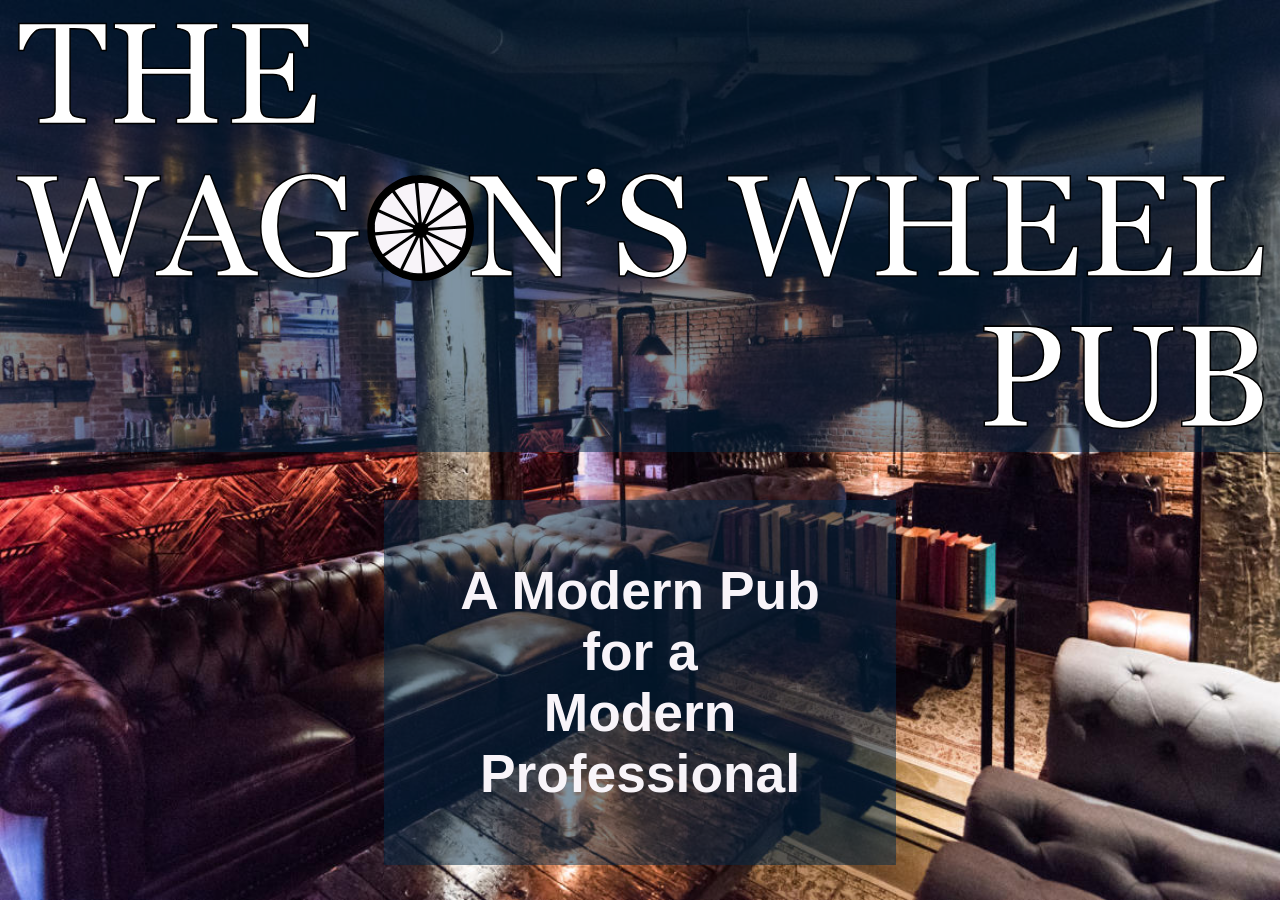
<file: index.html>
<!DOCTYPE html>
    <html lang="en">
    <head>
        <meta charset="UTF-8">
        <meta name="viewport" content="width=device-width, initial-scale=1.0">
        <title>The Wagon's Wheel Pub</title>
        <link rel="stylesheet" type="text/css" href="stylesheet.css">
    </head>
    <header>
        <img class="desktop" class="logo" src="images/SVG/Asset 3.svg" alt="Wagon Wheel Logo">
        <nav>
         <a href="index.html">HOME</a>
         <a href="about.html">ABOUT</a>
         <a href="menu.html">MENU</a>
         <a href="music.html">MUSIC</a>
         <a href="contact.html">CONTACT</a>
        </nav>
    </header>
    <body>
        <style>
            body {
              background-image: url(images/raliegh.jpg);
              background-repeat: no-repeat;
              background-attachment: fixed;
              background-size: 100% 100%;
            }
            </style>
        <main>
            <div class="logo2"><img class="mobile" class="logo" src="images/SVG/Asset 3.svg" alt="Wagon Wheel Logo"></div>
            <div class="homebox">
                <h2>A Modern Pub </br> for a </br> Modern Professional</h2>
            </div>
        </main>
    <footer>
        <div></div>
    </footer>
    </body>
    </html>
</file>
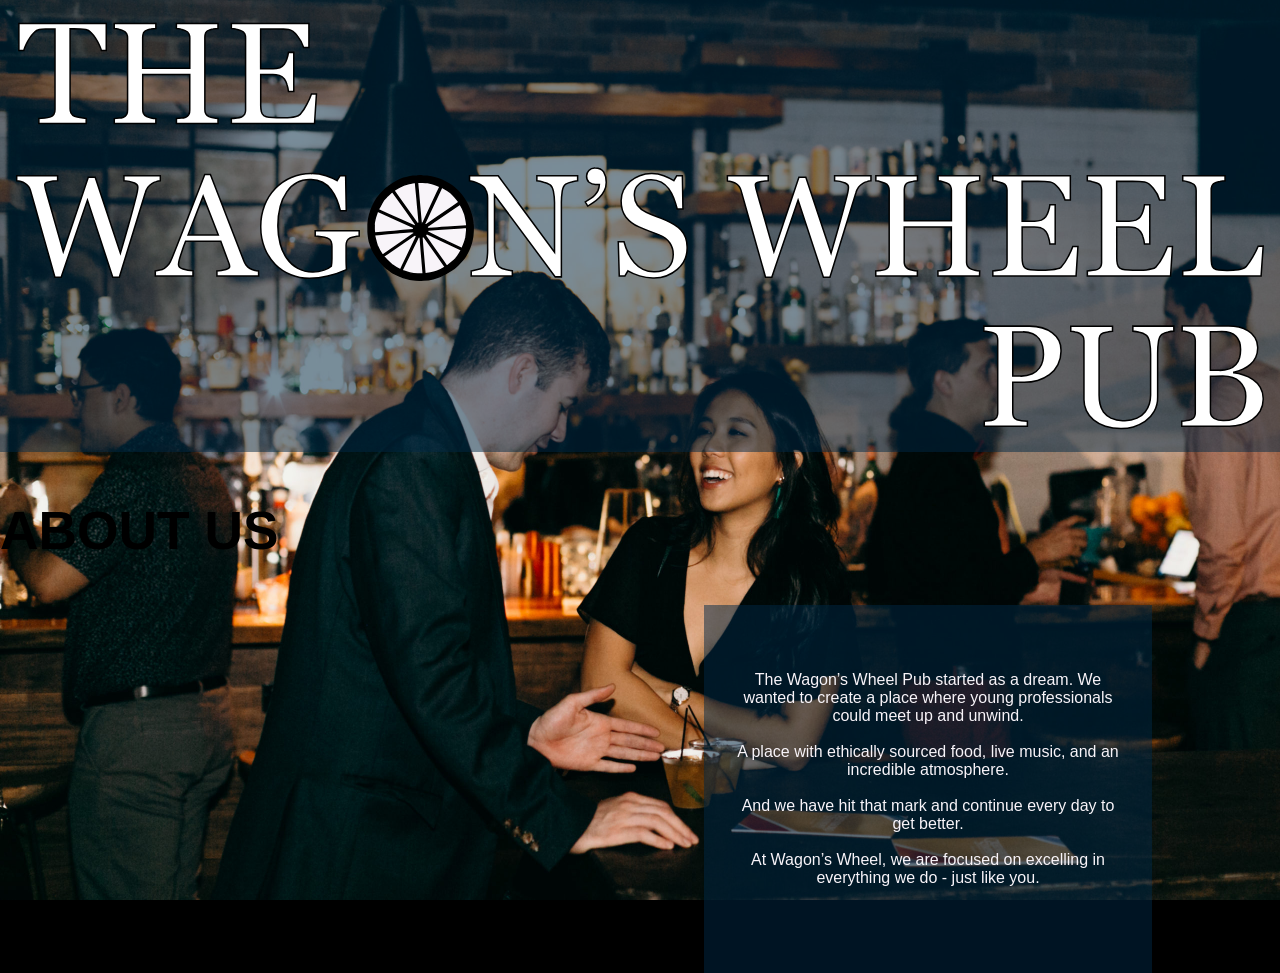
<file: about.html>
<!DOCTYPE html>
    <html lang="en">
    <head>
        <meta charset="UTF-8">
        <meta name="viewport" content="width=device-width, initial-scale=1.0">
        <title>The Wagon's Wheel Pub</title>
        <link rel="stylesheet" type="text/css" href="stylesheet.css">
    </head>
    <header>
        <img class="desktop" class="logo" src="images/SVG/Asset 3.svg" alt="Wagon Wheel Logo">
        <nav>
            <a href="index.html">HOME</a>
            <a href="about.html">ABOUT</a>
            <a href="menu.html">MENU</a>
            <a href="music.html">MUSIC</a>
            <a href="contact.html">CONTACT</a>
        </nav>
    </header>
    <body>
        <style>
            body {
              background-image: url(images/20180922-IMG_8956-scaled.jpg);
              background-repeat: no-repeat;
              background-attachment: fixed;
              background-size: 100% 100%;
            }
            </style>
        <main>
            <div class="desktop" class="aboutus">
                <h2 >ABOUT US</h2>
            </div>
            <div class="info">
                <p></br>The Wagon’s Wheel Pub started as a dream. We wanted to create a place where young professionals could meet up and unwind. </br></br>

                A place with ethically sourced food, live music, and an incredible atmosphere.</br></br>
                
                And we have hit that mark and continue every day to get better.</br></br>
                
                At Wagon’s Wheel, we are focused on excelling in everything we do - just like you.</p>
            </div>
        </main>
    </body>
    </html>
</file>
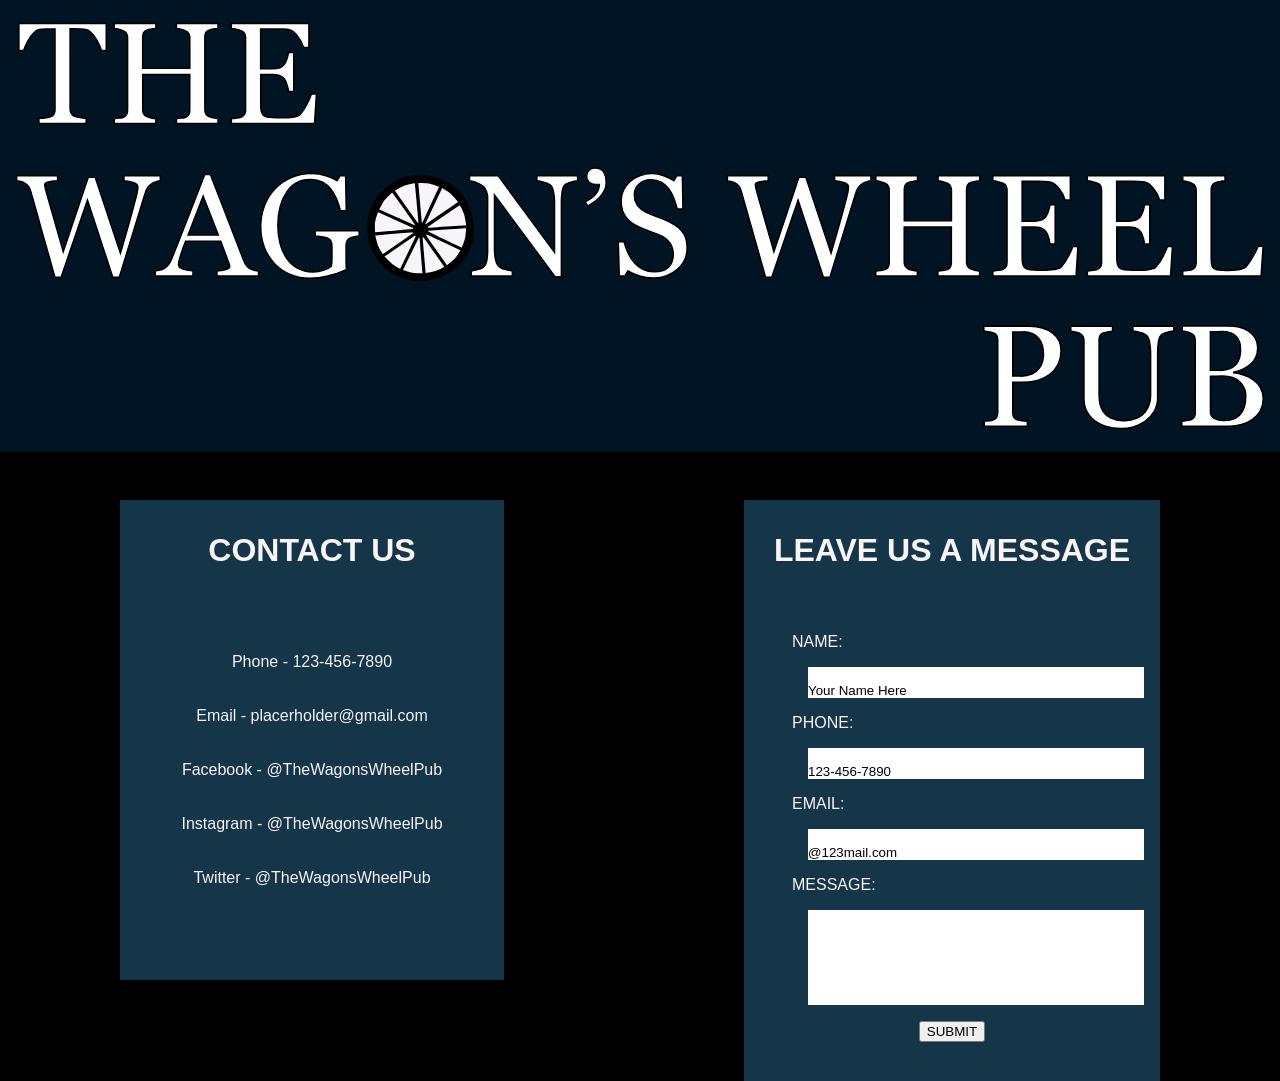
<file: contact.html>
<!DOCTYPE html>
    <html lang="en">
    <head>
        <meta charset="UTF-8">
        <meta name="viewport" content="width=device-width, initial-scale=1.0">
        <title>The Wagon's Wheel Pub</title>
        <link rel="stylesheet" type="text/css" href="stylesheet.css">
    </head>
    <header>
        <img class="desktop" class="logo" src="images/SVG/Asset 3.svg" alt="Wagon Wheel Logo">
        <nav>
            <a href="index.html">HOME</a>
            <a href="about.html">ABOUT</a>
            <a href="menu.html">MENU</a>
            <a href="music.html">MUSIC</a>
            <a href="contact.html">CONTACT</a>
        </nav>
    </header>
    <body>
        <main class="contacts">
            <div class="contactinfo">
                <h3>CONTACT US</h3>
            </br></br>
                <p>Phone - 123-456-7890 </br></br></br>

                    Email - placerholder@gmail.com 
                </br></br></br>
                    
                    Facebook - @TheWagonsWheelPub 
                </br></br></br>
                    
                    Instagram - @TheWagonsWheelPub 
                </br></br> </br>
                    Twitter - @TheWagonsWheelPub </br></br></br>
                </p>
            </div>
            <div class="contactform">
                <h3>LEAVE US A MESSAGE</h3>
                <form action="https://theresahanson.com/monster-creator" method="post" enctype="multipart/form-data">
                
                    <label for="name">NAME:</label>
                        <input type="text" id="name" value="Your Name Here">
                </br>
                    <label for="phone">PHONE:</label>
                        <input type="tel" id="phone" value="123-456-7890">
                </br>
                    <label for="email">EMAIL:</label>
                        <input type="email" id="email" name="YOUR EMAIL" value="@123mail.com">
                </br>
                    <label for="message">MESSAGE:</label>
                        <input type="text" id="message" name="MESSAGE">
                <br>
                    <div>
                        <input type="submit" value="SUBMIT">
                    </div>    
                </form>
            </div>
        </main>
    </body>
    </html>
</file>
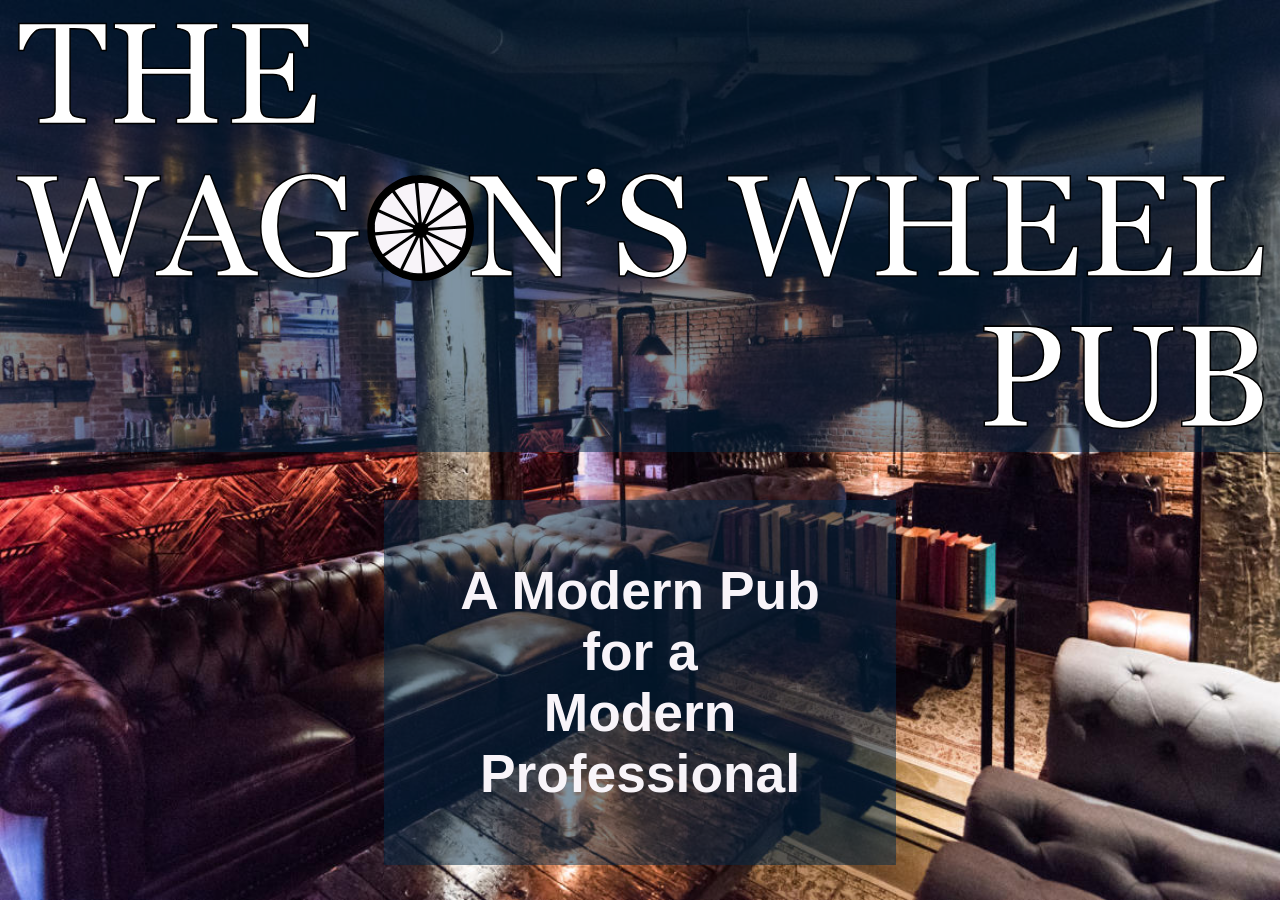
<file: home.html>
<!DOCTYPE html>
    <html lang="en">
    <head>
        <meta charset="UTF-8">
        <meta name="viewport" content="width=device-width, initial-scale=1.0">
        <title>The Wagon's Wheel Pub</title>
        <link rel="stylesheet" type="text/css" href="stylesheet.css">
    </head>
    <header>
        <img class="desktop" class="logo" src="images/SVG/Asset 3.svg" alt="Wagon Wheel Logo">
        <nav>
         <a href="home.html">HOME</a>
         <a href="about.html">ABOUT</a>
         <a href="menu.html">MENU</a>
         <a href="music.html">MUSIC</a>
         <a href="contact.html">CONTACT</a>
        </nav>
    </header>
    <body>
        <style>
            body {
              background-image: url(images/raliegh.jpg);
              background-repeat: no-repeat;
              background-attachment: fixed;
              background-size: 100% 100%;
            }
            </style>
        <main>
            <div class="logo2"><img class="mobile" class="logo" src="images/SVG/Asset 3.svg" alt="Wagon Wheel Logo"></div>
            <div class="homebox">
                <h2>A Modern Pub </br> for a </br> Modern Professional</h2>
            </div>
        </main>
    <footer>
        <div></div>
    </footer>
    </body>
    </html>
</file>
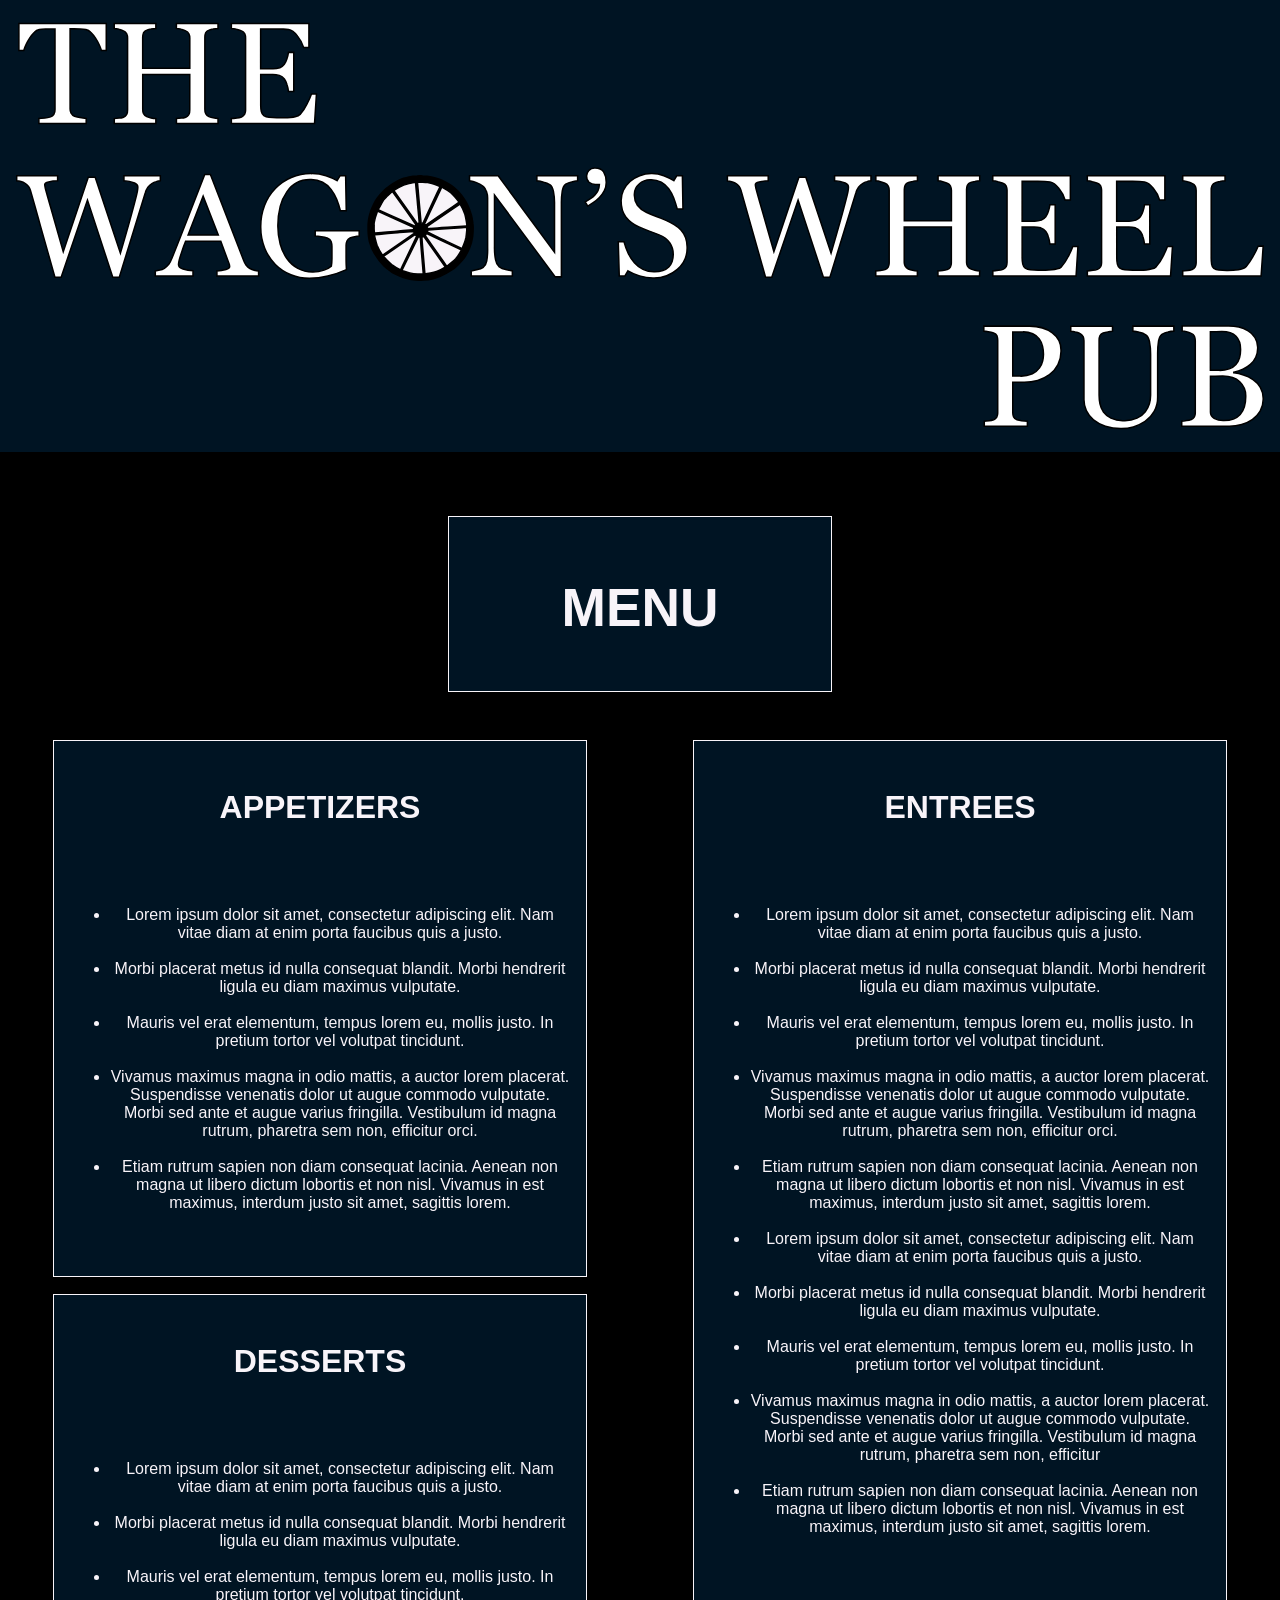
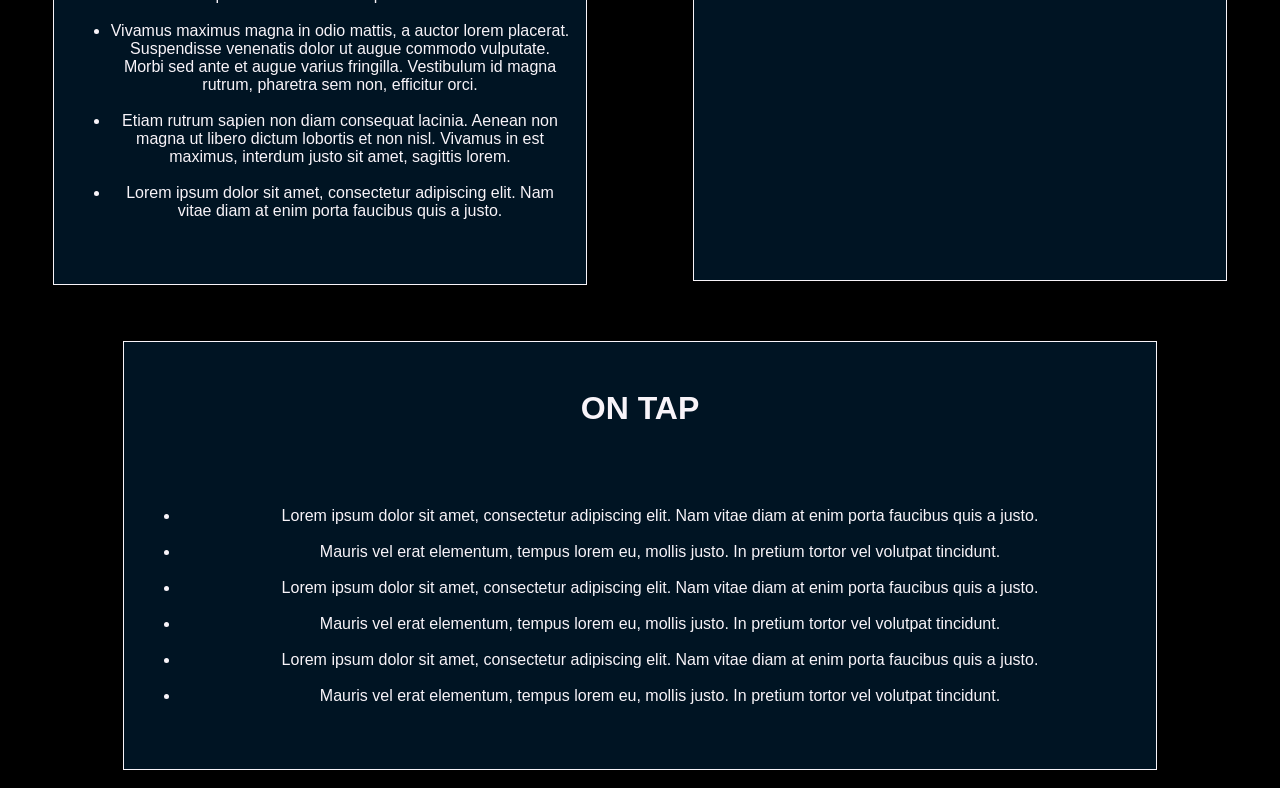
<file: menu.html>
<!DOCTYPE html>
    <html lang="en">
    <head>
        <meta charset="UTF-8">
        <meta name="viewport" content="width=device-width, initial-scale=1.0">
        <title>The Wagon's Wheel Pub</title>
        <link rel="stylesheet" type="text/css" href="stylesheet.css">
    </head>
    <header>
        <img class="desktop" class="logo" src="images/SVG/Asset 3.svg" alt="Wagon Wheel Logo">
        <nav>
            <a href="index.html">HOME</a>
            <a href="about.html">ABOUT</a>
            <a href="menu.html">MENU</a>
            <a href="music.html">MUSIC</a>
            <a href="contact.html">CONTACT</a>
        </nav>
    </header>
    <body>
        <main>
            <div class="wrapper"><
                <div class="menu">
                    <h2>MENU</h2>
                    
                </div>
                <div class="APPETIZERS">
                    <h3>APPETIZERS</h3>
                    <p>
                        <ul>
                            <li>
                                Lorem ipsum dolor sit amet, consectetur adipiscing elit.
                                Nam vitae diam at enim porta faucibus quis a justo.
                            </li>
                        </br>
                            <li>
                                Morbi placerat metus id nulla consequat blandit.
                                Morbi hendrerit ligula eu diam maximus vulputate.
                            </li>
                        </br>
                            <li>
                                Mauris vel erat elementum, tempus lorem eu, mollis justo.
                                In pretium tortor vel volutpat tincidunt.
                            </li>
                        </br>
                            <li>
                                Vivamus maximus magna in odio mattis, a auctor lorem placerat.
                                Suspendisse venenatis dolor ut augue commodo vulputate.
                                Morbi sed ante et augue varius fringilla.
                                Vestibulum id magna rutrum, pharetra sem non, efficitur orci.
                            </li>
                        </br>
                            <li>
                                Etiam rutrum sapien non diam consequat lacinia.
                                Aenean non magna ut libero dictum lobortis et non nisl.
                                Vivamus in est maximus, interdum justo sit amet, sagittis lorem.
                            </li>
                        </ul>     
                    </p>
                </div>
                <div class="entrees">
                    <h3>ENTREES</h3>
                    <p>
                        <ul>
                            <li>
                                Lorem ipsum dolor sit amet, consectetur adipiscing elit.
                                Nam vitae diam at enim porta faucibus quis a justo.
                            </li>
                        </br>
                            <li>
                                Morbi placerat metus id nulla consequat blandit.
                                Morbi hendrerit ligula eu diam maximus vulputate.
                            </li>
                        </br>
                            <li>
                                Mauris vel erat elementum, tempus lorem eu, mollis justo.
                                In pretium tortor vel volutpat tincidunt.
                            </li>
                        </br>
                            <li>   
                                Vivamus maximus magna in odio mattis, a auctor lorem placerat.
                                Suspendisse venenatis dolor ut augue commodo vulputate.
                                Morbi sed ante et augue varius fringilla.
                                Vestibulum id magna rutrum, pharetra sem non, efficitur 		           orci.
                            </li>
                        </br>
                            <li>
                                Etiam rutrum sapien non diam consequat lacinia.
                                Aenean non magna ut libero dictum lobortis et non nisl.
                                Vivamus in est maximus, interdum justo sit amet, sagittis lorem.
                            </li>
                        </br>
                            <li>
                                Lorem ipsum dolor sit amet, consectetur adipiscing elit.
                                Nam vitae diam at enim porta faucibus quis a justo.
                            </li>
                        </br>
                            <li>
                                Morbi placerat metus id nulla consequat blandit.
                                Morbi hendrerit ligula eu diam maximus vulputate.
                            </li>
                        </br>
                            <li>
                                Mauris vel erat elementum, tempus lorem eu, mollis justo.
                                In pretium tortor vel volutpat tincidunt.
                            </li>
                        </br>
                            <li>   
                                Vivamus maximus magna in odio mattis, a auctor lorem placerat.
                                Suspendisse venenatis dolor ut augue commodo vulputate.
                                Morbi sed ante et augue varius fringilla.
                                Vestibulum id magna rutrum, pharetra sem non, efficitur
                            </li>
                        </br>
                            <li>
                                Etiam rutrum sapien non diam consequat lacinia.
                                Aenean non magna ut libero dictum lobortis et non nisl.
                                Vivamus in est maximus, interdum justo sit amet, sagittis lorem.
                            </li>
                        </ul>
                    </p>
                </div>
                <div class="dessert">
                    <h3>DESSERTS</h3>
                    <p>
                        <ul>
                            <li>
                                Lorem ipsum dolor sit amet, consectetur adipiscing elit.
                                Nam vitae diam at enim porta faucibus quis a justo.
                            </li>
                        </br>
                            <li>
                                Morbi placerat metus id nulla consequat blandit.
                                Morbi hendrerit ligula eu diam maximus vulputate.
                            </li>
                        </br>
                            <li>
                                Mauris vel erat elementum, tempus lorem eu, mollis justo.
                                In pretium tortor vel volutpat tincidunt.
                            </li>
                        </br>
                            <li>   
                                Vivamus maximus magna in odio mattis, a auctor lorem placerat.
                                Suspendisse venenatis dolor ut augue commodo vulputate.
                                Morbi sed ante et augue varius fringilla.
                                Vestibulum id magna rutrum, pharetra sem non, efficitur 		           orci.
                            </li>
                        </br>
                            <li>
                                Etiam rutrum sapien non diam consequat lacinia.
                                Aenean non magna ut libero dictum lobortis et non nisl.
                                Vivamus in est maximus, interdum justo sit amet, sagittis lorem.
                            </li>
                        </br>
                            <li>
                                Lorem ipsum dolor sit amet, consectetur adipiscing elit.
                                Nam vitae diam at enim porta faucibus quis a justo.
                            </li>
                        </ul>
                    </p>
                </div>
                <div class="taps">
                    <h3>ON TAP</h3>
                    <p>
                        <ul>
                            <li>
                                Lorem ipsum dolor sit amet, consectetur adipiscing elit.
                                Nam vitae diam at enim porta faucibus quis a justo.
                            </li>
                        </br>
                            <li>
                                Mauris vel erat elementum, tempus lorem eu, mollis justo.
                                In pretium tortor vel volutpat tincidunt.
                            </li>
                        </br>
                            <li>
                                Lorem ipsum dolor sit amet, consectetur adipiscing elit.
                                Nam vitae diam at enim porta faucibus quis a justo.
                            </li>
                        </br>
                            <li>
                                Mauris vel erat elementum, tempus lorem eu, mollis justo.
                                In pretium tortor vel volutpat tincidunt.
                            </li>
                        </br>
                            <li>
                                Lorem ipsum dolor sit amet, consectetur adipiscing elit.
                                Nam vitae diam at enim porta faucibus quis a justo.
                            </li>
                        </br>
                            <li>
                                Mauris vel erat elementum, tempus lorem eu, mollis justo.
                                In pretium tortor vel volutpat tincidunt.
                            </li>
                        </ul>
                    </p>
                </div>
            </div>
        </main>
    </body>
    </html>
</file>
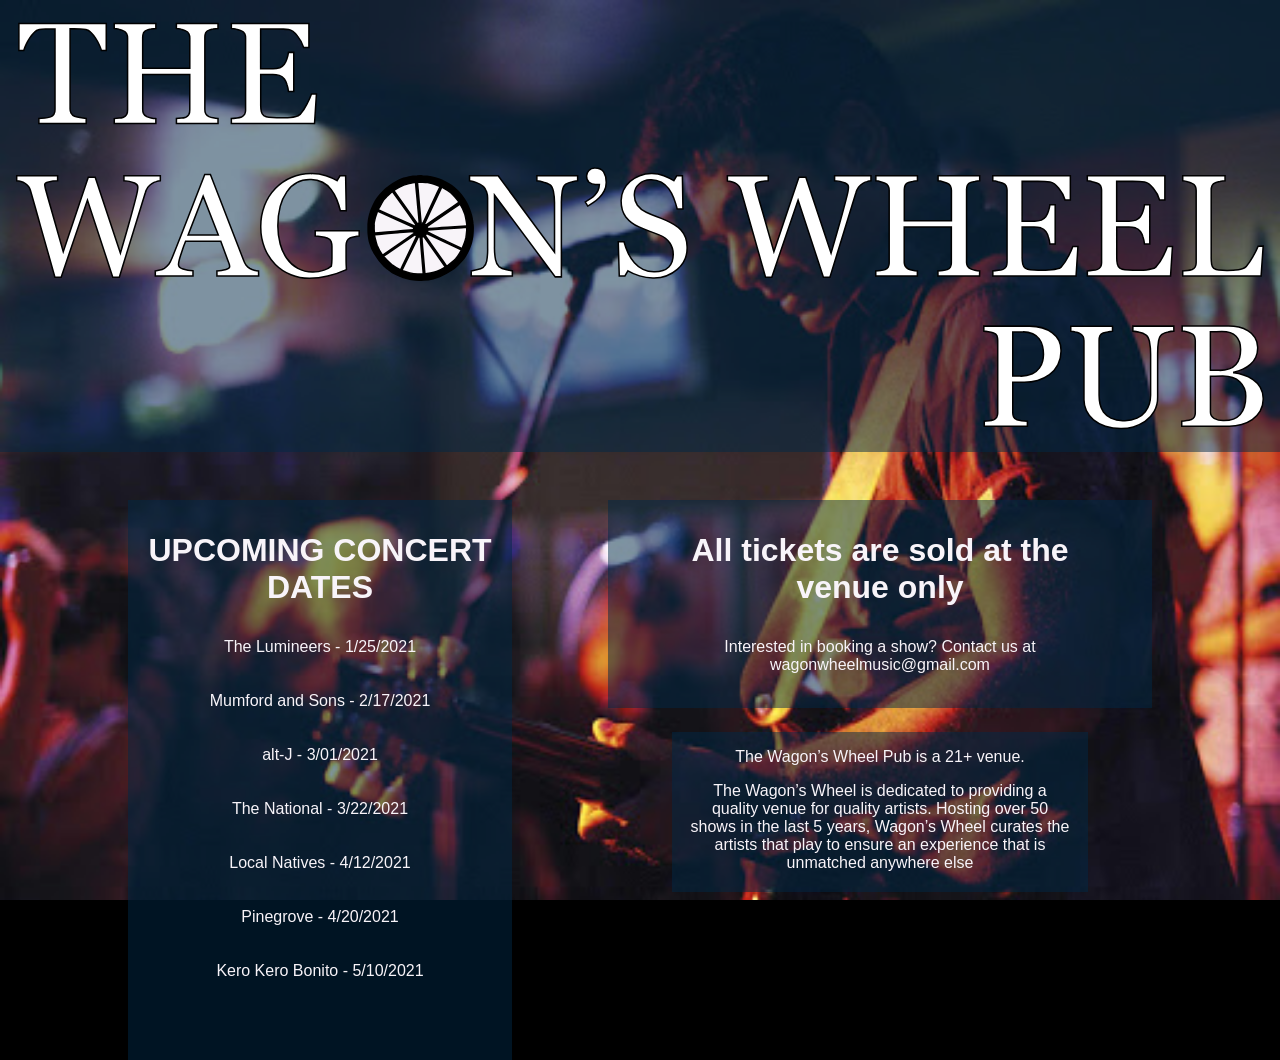
<file: music.html>
<!DOCTYPE html>
    <html lang="en">
    <head>
        <meta charset="UTF-8">
        <meta name="viewport" content="width=device-width, initial-scale=1.0">
        <title>The Wagon's Wheel Pub</title>
        <link rel="stylesheet" type="text/css" href="stylesheet.css">
    </head>
    <header>
        <img class="desktop" class="logo" src="images/SVG/Asset 3.svg" alt="Wagon Wheel Logo">
        <nav>
            <a href="index.html">HOME</a>
            <a href="about.html">ABOUT</a>
            <a href="menu.html">MENU</a>
            <a href="music.html">MUSIC</a>
            <a href="contact.html">CONTACT</a>
        </nav>
    </header>
    <body>
        <style>
            body {
              background-image: url(images/unnamed.jpg);
              background-repeat: no-repeat;
              background-attachment: fixed;
              background-size: 100% 100%;
            }
            </style>
        <main class="mobilemusic">
            <div class="concert">
                <h3>UPCOMING CONCERT DATES</h3>
                <p>The Lumineers - 1/25/2021 </br></br></br>

                    Mumford and Sons - 2/17/2021</br></br></br>
                    
                    alt-J - 3/01/2021</br></br></br>
                    
                    The National - 3/22/2021</br></br></br>
                    
                    Local Natives - 4/12/2021</br></br></br>
                    
                    Pinegrove - 4/20/2021</br></br></br>
                    
                    Kero Kero Bonito - 5/10/2021</br></br></br>
                </p>
            </div>
            <div class="tickets">
                <h3>All tickets are sold at the venue only </h3>
                <p>Interested in booking a show? Contact us at wagonwheelmusic@gmail.com</p>
            </div>
            <div class="disclaimer">
                <p>The Wagon’s Wheel Pub is a 21+ venue.</p>
                <p>The Wagon’s Wheel is dedicated to providing a quality venue for quality artists. Hosting over 50 shows in the last 5 years, Wagon’s Wheel curates the artists that play to ensure an experience that is unmatched anywhere else
                </p>
            </div>
        </main>
        <footer>
            <div></div>
        </footer>
    </body>
    </html>
</file>
<file: stylesheet.css>
header {
    background-color: rgb(0, 41, 70, 0.5);
    margin: 0 0 3rem 0;
    padding: 1rem;
    display: flex;

}
.mobile {
    display: none;
}
.logo {
    width: 25rem;
    margin: 0 1rem 1rem 2rem;
    display: inline;
}
nav a {
    color: #F8F4F9;
    text-decoration: none;
    padding: 1rem 2rem;
    margin: 1rem;
    font-weight: bold;
    border: 1px solid transparent;
    right: 0;
    display: flex;
    float: right;
    
}
nav a:hover {
    color: black;
    text-decoration: underline;
    background-color: #2A628F;

}
body {
    background-color: black;
    margin: 0;
    font-family: georgia, 'Gill Sans', 'Gill Sans MT', sans-serif;
}
h2 {
    font: bold;
    font-size: 40pt;
}
h3 {
    font: bold;
    font-size: 24pt ;
}
form {
    
    padding: 2rem 3rem;
    width: 20rem;
    height: 25rem;
    margin: 1rem auto;
    text-align: left;
}
.homebox {
    position: relative;
    margin-left: 30%;
    margin-right: 30%;
    background-color: rgb(0, 41, 70, 0.5);
    display: block;
    padding-top: 1rem ;
    color: #F8F4F9;
    text-align: center;
    padding-bottom: 1rem;
    
}
.contactinfo {
    text-align: center;
    background-color: rgb(42, 106, 143, 0.5);
    width: 30%;
    height: 30rem;
    color:  #F8F4F9;
}
.contactform {
    display: inline;
    background-color: rgb(42, 106, 143, 0.5);
    text-align: center;
    color:  #F8F4F9;
}
.contacts {
    display: flex;
    justify-content: space-around;
}
input[type=text], input[type=tel], input[type=email] {
    width: 100%;
    clear: right;
    border: 1px transparent;
    padding: 1rem 1rem 0 0;
    margin: 1rem;
}
#message {
    padding: 0 1rem 5rem 0;
}
input[type=submit] {
    text-align: center;
    display: block;
    margin: auto;
}
.concert {
    position: absolute;
    display: inline-block;
    text-align: center;
    background-color: rgb(0, 41, 70, 0.5);
    left: 10%;
    width: 30%;
    height: 35rem;
    color:  #F8F4F9;
}
.disclaimer {
    position: absolute;
    display: inline-block;
    right: 15%;
    bottom: .5rem;
    text-align: center;
    background-color: rgb(0, 41, 70, 0.5);
    width: 30%;
    height: 10rem;
    color:  #F8F4F9;
    padding: 0 1rem 0 1rem;
    margin-top: 2rem;
    
}
.tickets {
    position: absolute;
    right:10%;
    padding: 0 5rem 3rem 5rem;
    display: inline-block;
    text-align: center;
    background-color:rgb(0, 41, 70, 0.5);
    width: 30%;
    height: 10rem;
    color:  #F8F4F9;
    margin-bottom: 3rem;
}
.aboutus {
    position: absolute;
    display: flex;
    align-items: center;
    justify-content: center;
    background-color:rgb(0, 41, 70, 0.5);
    left: 10%;
    width: 30%;
    height: 20rem;
    color:  #F8F4F9;
}
.info {
    position: absolute;
    display: inline-block;
    text-align: center;
    background-color:rgb(0, 41, 70, 0.5);
    right: 10%;
    width: 30%;
    height: 20rem;
    padding: 2rem 2rem 1rem 2rem;
    color:  #F8F4F9;
}
.menu {
    margin: 1rem 35% 1rem 35% ;
    display: block;
    grid-row: 1;
    grid-column: 1 / span 2;
    padding: 1rem;
    background-color: rgb(0, 41, 70, 0.5);
    text-align: center;
    border: 1px solid #F8F4F9;
    color:  #F8F4F9;
}
.wrapper {
    display: grid;
    grid-template-columns: 50% 50%;
    grid-template-rows: 13rem 30% 30% 30% ;

}
.APPETIZERS {
    display: grid;
    vertical-align: top;
    grid-column: 1;
    grid-row: 2;
    width: 500px;
    margin:auto;
    margin-top: 2rem;
    padding: 1rem;
    background-color: rgb(0, 41, 70, 0.5);
    text-align: center;
    border: 1px solid #F8F4F9;
    color:  #F8F4F9;
}
.entrees {
    display: grid;
    vertical-align: top;
    width: 500px;
    margin:auto;
    margin-top: 2rem;
    grid-row: 2 / span 2;
    grid-column: 2;
    padding: 1rem;
    padding-bottom: 18.5rem;
    background-color: rgb(0, 41, 70, 0.5);
    text-align: center;
    border: 1px solid #F8F4F9;
    color:  #F8F4F9;
}
.dessert {
    display: grid;
    grid-row: 3;
    grid-column: 1;
    margin:auto;
    margin-top: 2rem;
    width: 500px;
    padding: 1rem;
    background-color: rgb(0, 41, 70, 0.5);
    text-align: center;
    border: 1px solid #F8F4F9;
    color:  #F8F4F9;
} 
.taps {
    
    display: grid;
    grid-row: 4;
    margin-top: 5rem;
    margin:auto;
    margin-bottom: 0;
    width: 1000px;
    grid-column-start: 1;
    grid-column-end: 3;
    padding: 1rem;
    background-color: rgb(0, 41, 70, 0.5);
    text-align: center;
    border: 1px solid #F8F4F9;
    color:  #F8F4F9;
}
@media (max-width:1100px){

    header {
        background-color: rgb(0, 41, 70, 0.5);
        margin: 0 0 3rem 0;
        padding: 1rem;
        display: flex;
    
    }
    .logo {
        width: 25rem;
        margin: 0 1rem 1rem 2rem;
        display: inline;
    }
    .desktop {
        display: none;
    }
    .nav {
        text-align: center;
    }
    nav a {
        color: #F8F4F9;
        text-decoration: none;
        padding: 1rem 0 1rem 0;
        margin: .5rem;
        font-weight: bold;
        border: 1px solid transparent;
        display: inline-block;
        text-align: center;
 
    }
    nav a:hover {
        color: black;
        text-decoration: underline;
        background-color: #2A628F;
    
    }
    body {
        background-color: black;
        margin: 0;
        font-family: georgia, 'Gill Sans', 'Gill Sans MT', sans-serif;
    }
    h2 {
        font: bold;
        font-size: 24pt;
    }
    h3 {
        font: bold;
        font-size: 24pt ;
    }
    .homebox {
        position: relative;
        margin: 5rem 10% 0 10%;
        background-color: rgb(0, 41, 70, 0.5);
        display: block;
        color: #F8F4F9;
        text-align: center;
        font-size: 12pt
        
    }
    .logo2 {
        content: url(images/SVG/Asset\ 3.svg);
        width: 70%;
        margin: auto;
    }
    form {
        
        padding: 2rem 3rem;
        width: 70%;
        height: 50%;
        margin: 1rem auto;
        text-align: left;
    }
    .contactinfo {
        display: block;
        text-align: center;
        margin: auto;
        margin-bottom: 1rem;
        padding: 1rem;
        background-color: rgb(42, 106, 143, 0.5);
        width: 70%;
        height: 40%;
        color:  #F8F4F9;
    }
    .contactform {
        display: block;
        margin-top: 1rem;
        margin: auto;
        width: 70%;
        padding: 1rem;
        background-color: rgb(42, 106, 143, 0.5);
        text-align: center;
        color:  #F8F4F9;
    }
    .contacts {
        display: block;
    }
    input[type=text], input[type=tel], input[type=email] {
        width: 100%;
        clear: right;
        border: 1px solid black;
        padding: 1rem 1rem 0 0;
        margin: 1rem;
    }
    #message {
        padding: 0 1rem 5rem 0;
    }
    input[type=submit] {
        text-align: center;
        display: block;
        margin: auto;
    }
    .mobilemusic {
        display: inline-block;
        width: 95%;
    }
    .concert {
        position: unset;
        height: unset;
        left: unset;
        display: inline-block;
        text-align: center;
        background-color: rgb(0, 41, 70, 0.5);
        color:  #F8F4F9;
        margin: 1rem 25% 2rem 25%;
        width: 50%;
        padding: 1rem;
    
    }
    .disclaimer {
        position: unset;
        right: unset;
        bottom: unset;
        display: inline-block;
        text-align: center;
        background-color: rgb(0, 41, 70, 0.5);
        color:  #F8F4F9;
        width: 50%;
        margin: 2rem 25% 2rem 25%;
        padding: 1rem;
        padding-bottom: 4rem;

        
    }
    .tickets {
        position: unset;
        right: unset;
        display: inline-block;
        text-align: center;
        background-color:rgb(0, 41, 70, 0.5);
        width: 50%;
        height: 30%;
        color:  #F8F4F9;
        margin: 2rem 25% 2rem 25%;
        padding: 1rem
    }
    .info {
        position: unset;
        margin: 1rem 20% 1rem 20%;
        display: inline-block;
        text-align: center;
        background-color:rgb(0, 41, 70, 0.5);
        right: unset;
        width: 50%;
        padding: 2rem 2rem 1rem 2rem;
        color:  #F8F4F9;
    }
    .wrapper {
        display: grid;
        grid-template-columns: 100%;
        grid-template-rows: auto auto auto auto auto ;
    
    }
    .APPETIZERS {
        display: grid;
        grid-column: 1;
        grid-row: 2;
        width: 50%;
        margin:auto;
        margin-top: 2rem;
        padding: 1rem;
        background-color: rgb(0, 41, 70, 0.5);
        text-align: center;
        border: 1px solid #F8F4F9;
        color:  #F8F4F9;
    }
    .entrees {
        display: grid;
        width: 50%;
        margin:auto;
        margin-top: 2rem;
        grid-row: 3;
        grid-column: 1;
        padding: 1rem;
        background-color: rgb(0, 41, 70, 0.5);
        text-align: center;
        border: 1px solid #F8F4F9;
        color:  #F8F4F9;
    }
    .dessert {
        display: grid;
        grid-row: 4;
        grid-column: 1;
        margin:auto;
        margin-bottom: 2rem;
        margin-top: 2rem;
        width: 50%;
        padding: 1rem;
        background-color: rgb(0, 41, 70, 0.5);
        text-align: center;
        border: 1px solid #F8F4F9;
        color:  #F8F4F9;
    } 
    .taps {
        
        display: grid;
        grid-row: 5;
        margin-top: 5rem;
        margin:auto;
        margin-bottom: 0;
        width: 50%;
        grid-column: 1;
        padding: 1rem;
        background-color: rgb(0, 41, 70, 0.5);
        text-align: center;
        border: 1px solid #F8F4F9;
        color:  #F8F4F9;
    }
    .menu {
        margin: 1rem 35% 1rem 35% ;
        display: block;
        grid-row: 1;
        grid-column: 1;
        padding: 1rem;
        background-color: rgb(0, 41, 70, 0.5);
        text-align: center;
        border: 1px solid #F8F4F9;
        color:  #F8F4F9;
    }
}
</file>
